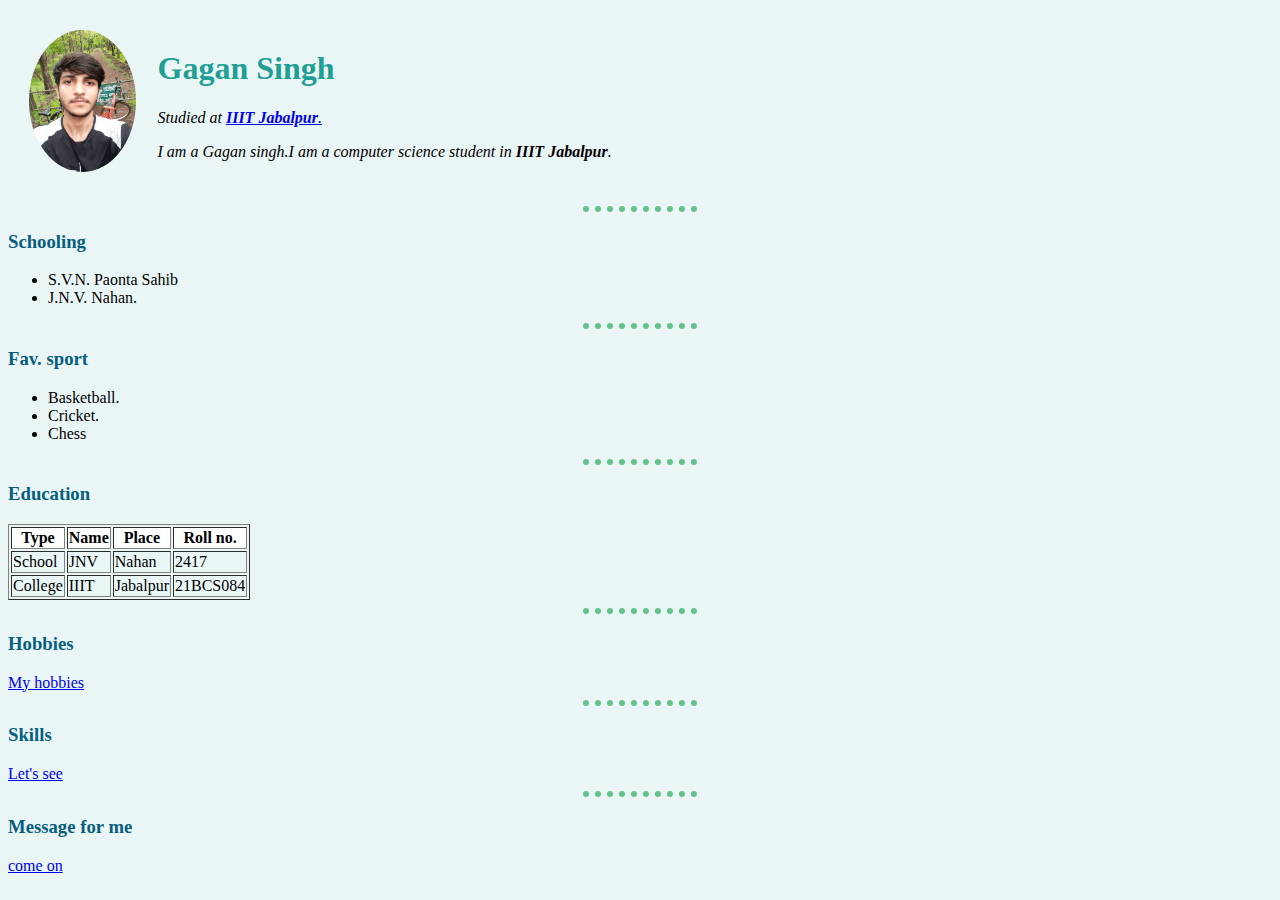
<file: index.html>
<!DOCTYPE html>
<html lang="en" dir="ltr">

<head>
  <meta charset="utf-8">
  <!-- <meta name="description" content="All new song available here." -->
  <title>Kunal's personal site</title>
  <link rel="stylesheet" href="styles.css">
<link rel="icon" href="favicon.png">
</head>

<body>
  <table cellspacing="20">
    <td><img class="kunal" src="kunal.jpg.jpg" alt="" widht="140" height="142"></td>
    <td><h1>Gagan Singh</h1>
    <p><em>Studied at <b> <a href="https://www.iiitdmj.ac.in/">IIIT Jabalpur</b>.</a></p>
      <p>
        I am a Gagan singh.I am a computer science student in <strong>IIIT Jabalpur</strong>.
      </p></td>
  </table>




  <hr>
  <h3>Schooling</h3>
  <p>
  <ul>
    <li>S.V.N. Paonta Sahib</li>
    <li>J.N.V. Nahan.</li>
  </ul>
  </p>

  <hr>

  <h3>Fav. sport</h3>
  <P>
  <ul>
    <li>Basketball. </li>
    <li>Cricket.</li>
    <li>Chess</li>
  </ul>
  </P>
  <hr>
  <h3>Education</h3>
  <table border="1">
    <thead>
      <tr style="background-color:white">
        <th>Type</th>
        <th>Name</th>
        <th>Place</th>
        <th>Roll no.</th>
      </tr>
    </thead>

    <tbody>
      <tr>
        <td>School </td>
        <td>JNV</td>
        <td>Nahan</td>
        <td>2417</td>
      </tr>
      <tr>
        <td>College</td>
        <td>IIIT</td>
        <td>Jabalpur</td>
        <td>21BCS084</td>

      </tr>
    </tbody>

  </table>
  <hr>
  <h3>Hobbies</h3>

  <a href="hobbies.html">My hobbies</a>
  <hr>
  <h3>Skills</h3>
   <a href="skills.html">Let's see</a>
   <hr>
   <h3>Message for me</h3>
   <a href="contact.html">come on</a>

</body>

</html>
</file>
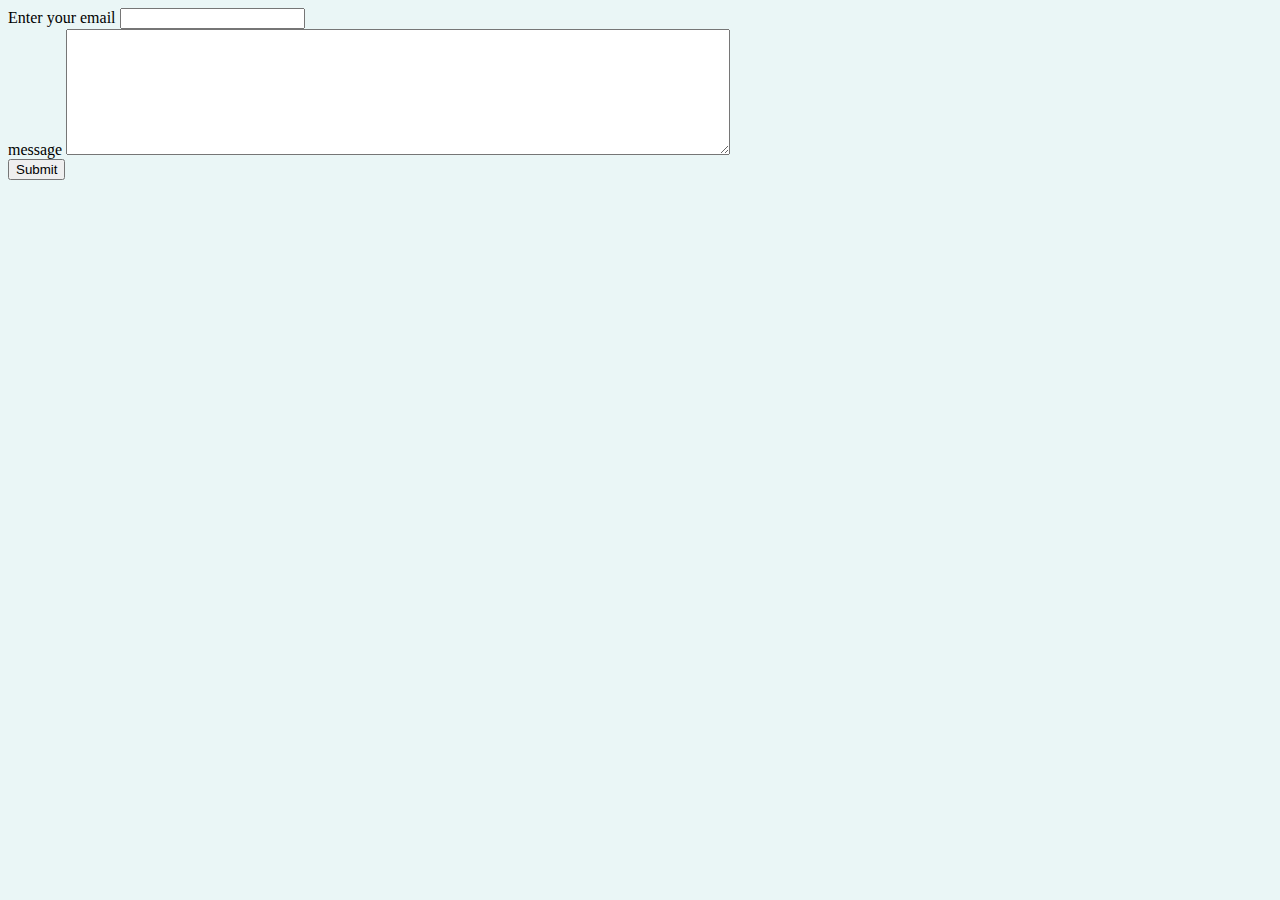
<file: contact.html>
<!DOCTYPE html>
<html lang="en" dir="ltr">
  <head>
    <meta charset="utf-8">
    <title></title>
    <link rel="stylesheet" href="styles.css">
  </head>
  <body>
    <form class="" action="mailto:gaganjnv2001@gmail.com" method="post" enctype="text/plain">
      <label for="">Enter your email</label>
      <input type="text" name="youremail" value="">
      <br>
      <label for="">message</label>
      <textarea name="name" rows="8" cols="80"></textarea>
      <br>
      <input type="submit" name="" >

    </form>

  </body>
</html>
</file>
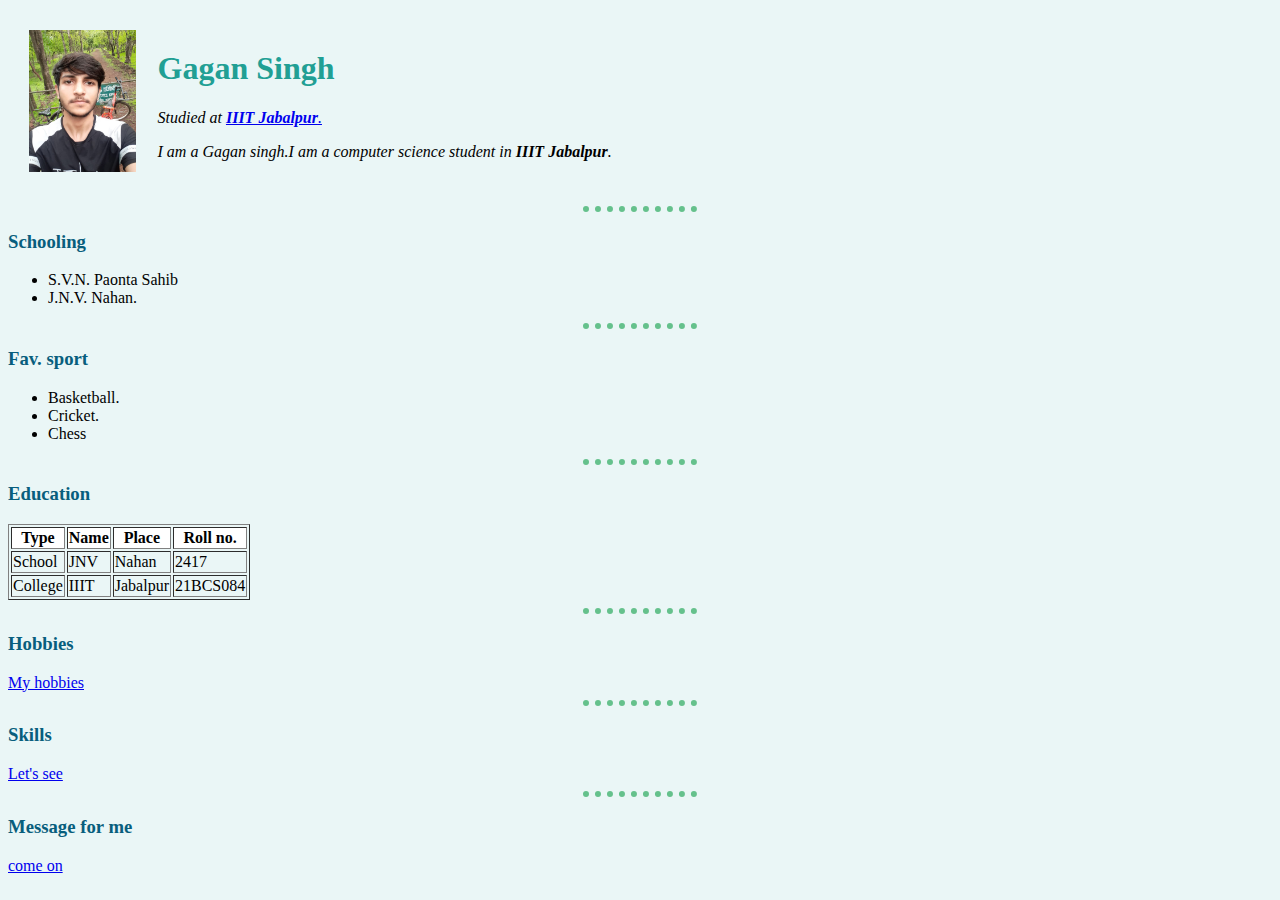
<file: debugging_first.html>
<!DOCTYPE html>
<html lang="en" dir="ltr">

<head>
  <meta charset="utf-8">
  <!-- <meta name="description" content="All new song available here." -->
  <title>Kunal's personal site</title>
  <link rel="stylesheet" href="styles.css">
</head>

<body>
  <table cellspacing="20">
    <td><img src="kunal.jpg.jpg" alt="" widht="140" height="142"></td>
    <td><h1>Gagan Singh</h1>
    <p><em>Studied at <b> <a href="https://www.iiitdmj.ac.in/">IIIT Jabalpur</b>.</a></p>
      <p>
        I am a Gagan singh.I am a computer science student in <strong>IIIT Jabalpur</strong>.
      </p></td>
  </table>




  <hr>
  <h3>Schooling</h3>
  <p>
  <ul>
    <li>S.V.N. Paonta Sahib</li>
    <li>J.N.V. Nahan.</li>
  </ul>
  </p>

  <hr>

  <h3>Fav. sport</h3>
  <P>
  <ul>
    <li>Basketball. </li>
    <li>Cricket.</li>
    <li>Chess</li>
  </ul>
  </P>
  <hr>
  <h3>Education</h3>
  <table border="1">
    <thead>
      <tr style="background-color:white">
        <th>Type</th>
        <th>Name</th>
        <th>Place</th>
        <th>Roll no.</th>
      </tr>
    </thead>

    <tbody>
      <tr>
        <td>School </td>
        <td>JNV</td>
        <td>Nahan</td>
        <td>2417</td>
      </tr>
      <tr>
        <td>College</td>
        <td>IIIT</td>
        <td>Jabalpur</td>
        <td>21BCS084</td>

      </tr>
    </tbody>

  </table>
  <hr>
  <h3>Hobbies</h3>

  <a href="hobbies.html">My hobbies</a>
  <hr>
  <h3>Skills</h3>
   <a href="skills.html">Let's see</a>
   <hr>
   <h3>Message for me</h3>
   <a href="contact.html">come on</a>

</body>

</html>
</file>
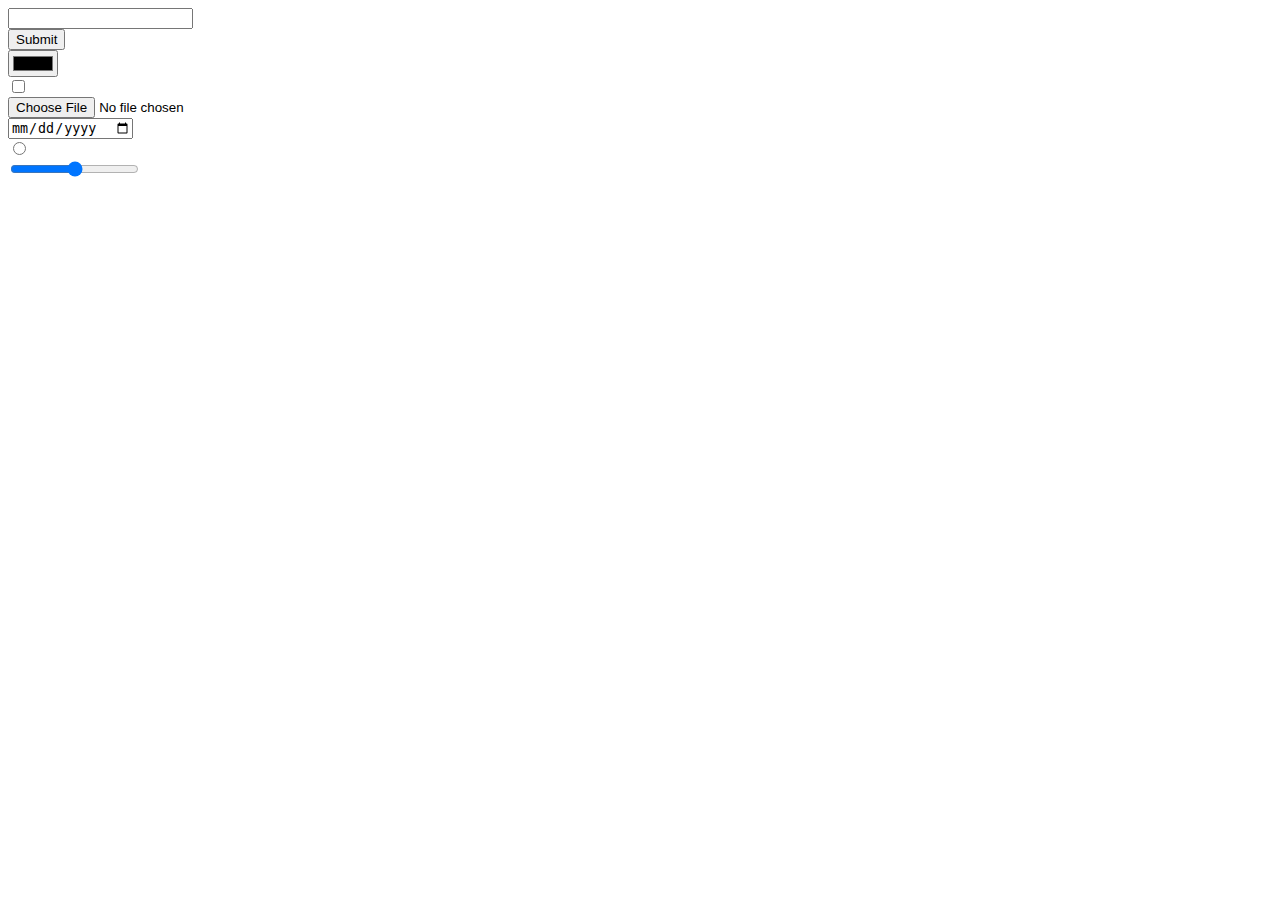
<file: form_practing.html>
<!DOCTYPE html>
<html lang="en" dir="ltr">
  <head>
    <meta charset="utf-8">
    <title></title>
  </head>
  <body>
    <form class="" action="index.html" method="post">
      <input type="text" name="" value="">
      <br>

      <input type="submit" name="" >
      <br>
      <input type="color" name="" value="">
      <br>
      <input type="checkbox" name="" value="">
      <br>
      <input type="file" name="" value="">
      <br>
      <input type="date" name="" value="">
      <br>

      <input type="radio" name="" value="">
      <br>
      <input type="range" name="" value="">
    </form>

  </body>
</html>
</file>
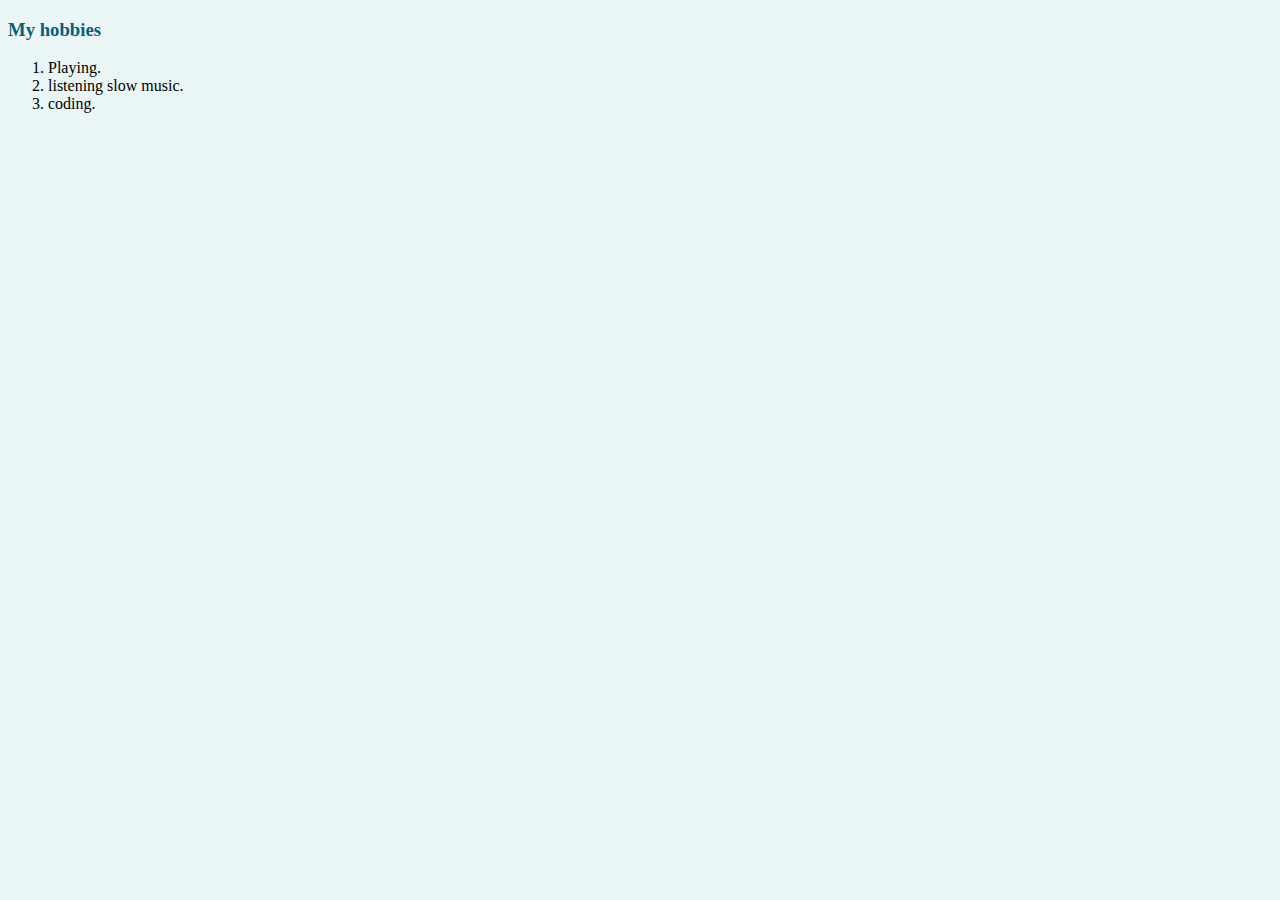
<file: hobbies.html>
<!DOCTYPE html>
<html lang="en" dir="ltr">
  <head>
    <meta charset="utf-8">
    <title>Kunal's hobbies</title>
    <link rel="stylesheet" href="styles.css">
  </head>
  <body>
    <h3>My hobbies</h3>
    <p>
      <ol>
        <li>Playing.</li>
        <li>listening slow music.</li>
        <li>coding.</li>
        </ol>
      </p>
  </body>
</html>
</file>
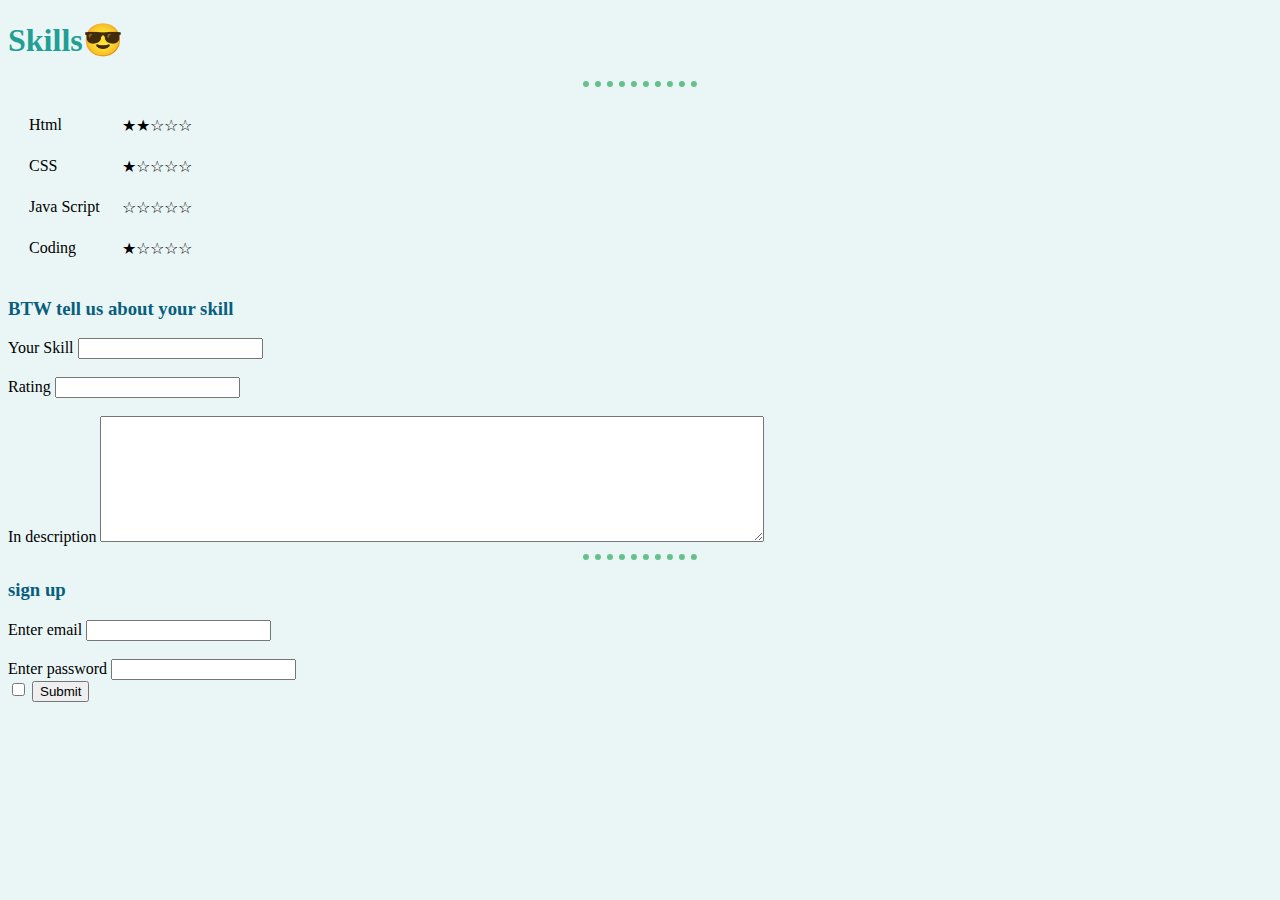
<file: skills.html>
<!DOCTYPE html>
<html lang="en" dir="ltr">
  <head>
    <meta charset="utf-8">
    <title></title>
    <link rel="stylesheet" href="styles.css">
  </head>
  <body>
    <h1>Skills😎</h1>
    <table cellspacing="20">
      <tr>
        <td>Html</td>
        <td>★★☆☆☆</td>
      </tr>
      <tr>
        <td>CSS</td>
        <td>★☆☆☆☆</td>
      </tr>
      <tr>
        <td>Java Script</td>
        <td>☆☆☆☆☆</td>
      </tr>
      <tr>
        <td>Coding</td>
        <td>★☆☆☆☆</td>
      </tr>
      <hr>




    </table>
    <h3>BTW tell us about your skill </h3>
    <form class="" action="index.html" method="post"> <!-- action index.html means when we submit our form then it will open that page-->
      <label>Your Skill</label>
      <input type="text" name="" value="">
      <br><br>
      <label>Rating</label>
      <input type="emoji" name="" value="">
      <br>
      <br>
      <label for="">In description</label>
      <textarea name="name" rows="8" cols="80"></textarea>

      <hr>
      <h3>sign up</h3>
      <label>Enter email</label>
      <input type="text" name="" value="">
      <br><br>
      <label>Enter password</label>

      <input type="password" name="" value="">
      <br>

      <input type="checkbox" name="" value="">
      <input type="submit" name=""> <!--in submti we del value-->
        </form>


  </body>
</html>
</file>
<file: styles.css>
body{
   background-color: #EAF6F6;
}
hr{
 border-style: none;
 /* background-color: #139487; */
 /* height: 0px; */
 width:9%;

 border-top:6px dotted #65C18C;

}
h3{
  color:#085E7D;
}
h1{
  color:#219F94;
}


.kunal{
  border-radius: 100%;
}
h1:hover{
  background-color: gold;
}
</file>
